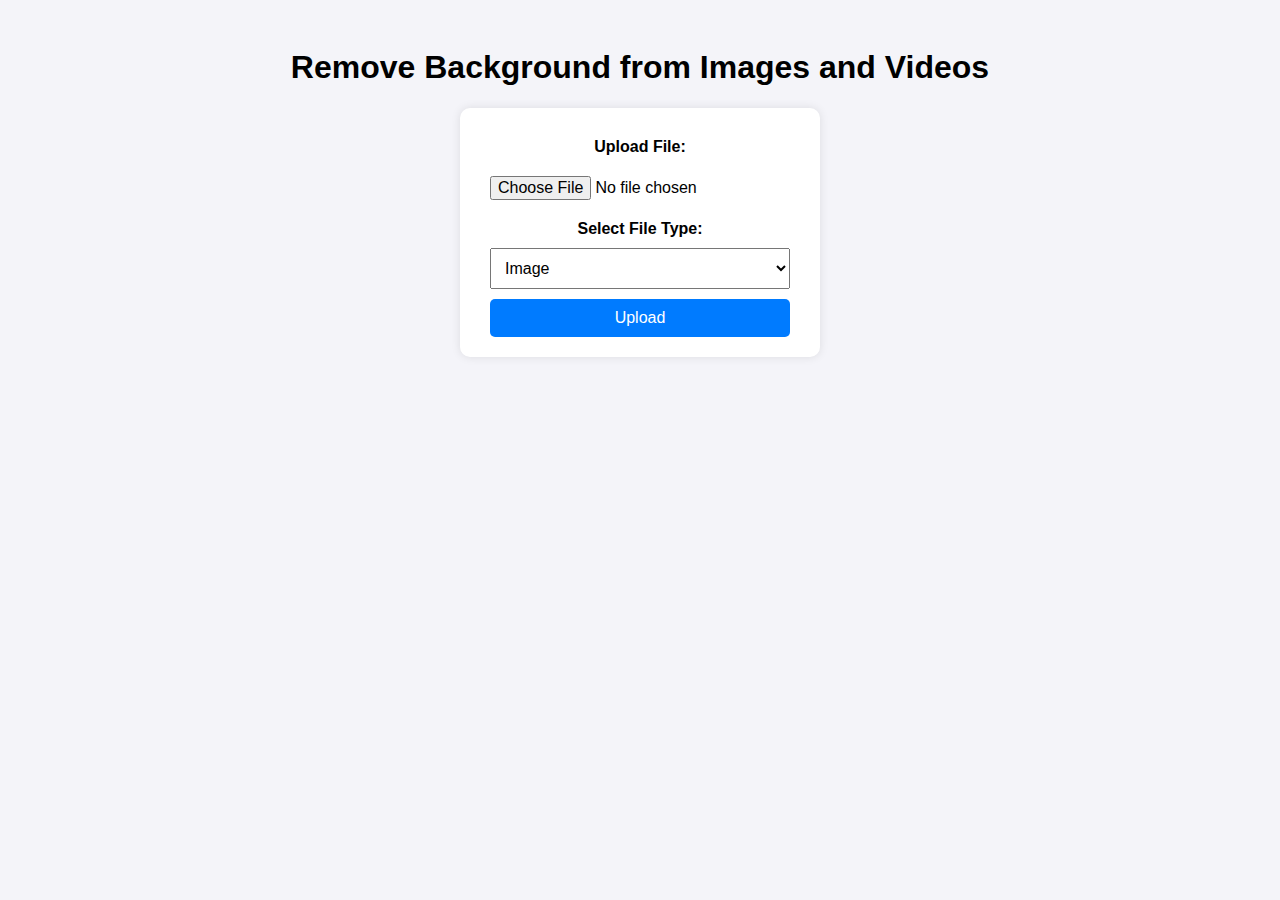
<file: templates/index.html>
<!DOCTYPE html>
<html lang="en">
<head>
    <meta charset="UTF-8">
    <meta name="viewport" content="width=device-width, initial-scale=1.0">
    <title>Remove Background</title>
    <style>
        body {
            font-family: Arial, sans-serif;
            text-align: center;
            background-color: #f4f4f9;
            padding: 20px;
        }
        form {
            background: #ffffff;
            padding: 20px;
            border-radius: 10px;
            box-shadow: 0 0 10px rgba(0, 0, 0, 0.1);
            display: inline-block;
        }
        label {
            display: block;
            margin-top: 10px;
            font-weight: bold;
        }
        input, select, button {
            margin-top: 10px;
            padding: 10px;
            width: 100%;
            max-width: 300px;
            font-size: 16px;
        }
        button {
            background-color: #007BFF;
            color: white;
            border: none;
            border-radius: 5px;
            cursor: pointer;
        }
        button:hover {
            background-color: #0056b3;
        }
        #progressContainer {
            margin-top: 20px;
            display: none;
        }
        progress {
            width: 100%;
            max-width: 300px;
            height: 20px;
            margin-top: 10px;
        }
        progress::-webkit-progress-bar {
            background-color: #f3f3f3;
            border-radius: 10px;
        }
        progress::-webkit-progress-value {
            background-color: #007BFF;
            border-radius: 10px;
        }
    </style>
</head>
<body>
    <h1>Remove Background from Images and Videos</h1>
    <form id="uploadForm" method="POST" action="/upload" enctype="multipart/form-data">
        <label for="file">Upload File:</label>
        <input type="file" id="file" name="file" accept="image/*,video/*" required>

        <label for="type">Select File Type:</label>
        <select id="type" name="type">
            <option value="image">Image</option>
            <option value="video">Video</option>
        </select>

        <button type="submit">Upload</button>
    </form>

    <div id="progressContainer">
        <p>Processing: <span id="progressText">0%</span></p>
        <progress id="progressBar" value="0" max="100"></progress>
    </div>

    <script>
        const form = document.getElementById('uploadForm');
        const progressContainer = document.getElementById('progressContainer');
        const progressBar = document.getElementById('progressBar');
        const progressText = document.getElementById('progressText');

        form.addEventListener('submit', async (e) => {
            e.preventDefault();

            const formData = new FormData(form);

            progressContainer.style.display = 'block';
            progressBar.value = 0;
            progressText.textContent = '0%';

            // Start file upload
            const uploadResponse = await fetch('/upload', {
                method: 'POST',
                body: formData
            });

            if (!uploadResponse.ok) {
                alert('File processing failed. Please try again.');
                progressContainer.style.display = 'none';
                return;
            }

            // Poll for progress
            const checkProgress = setInterval(async () => {
                const progressResponse = await fetch('/progress');
                const { progress } = await progressResponse.json();
                progressBar.value = progress;
                progressText.textContent = `${progress}%`;

                if (progress >= 100) {
                    clearInterval(checkProgress);

                    // Download the processed file
                    const blob = await uploadResponse.blob();
                    const url = URL.createObjectURL(blob);

                    const downloadLink = document.createElement('a');
                    downloadLink.href = url;
                    downloadLink.download = formData.get('type') === 'image' ? 'output.png' : 'output.mp4';
                    downloadLink.click();

                    URL.revokeObjectURL(url);
                    progressContainer.style.display = 'none';
                }
            }, 500);
        });
    </script>
</body>
</html>
</file>
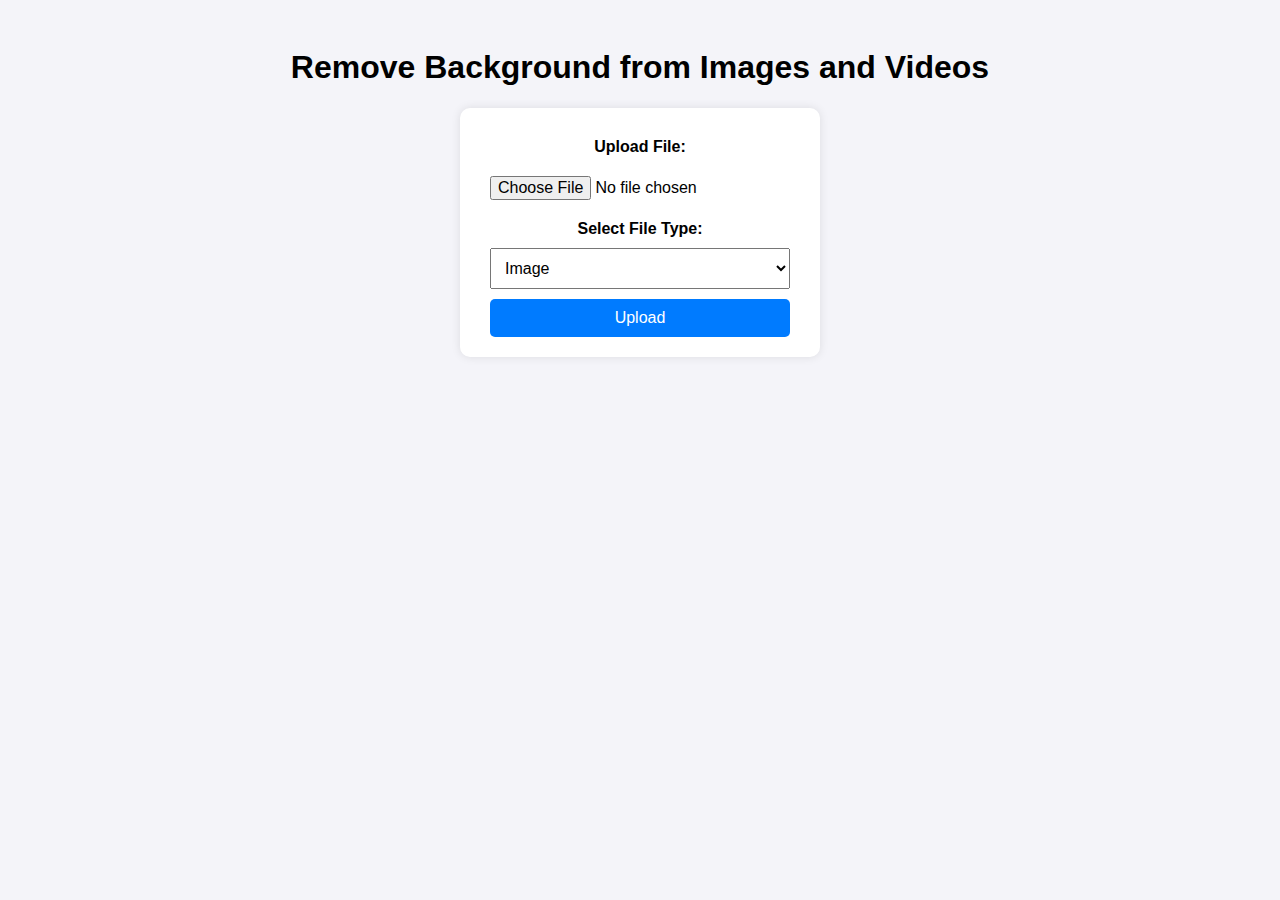
<file: index1.html>
<!DOCTYPE html>
<html lang="en">
<head>
    <meta charset="UTF-8">
    <meta name="viewport" content="width=device-width, initial-scale=1.0">
    <title>Remove Background</title>
    <style>
        body {
            font-family: Arial, sans-serif;
            text-align: center;
            background-color: #f4f4f9;
            padding: 20px;
        }
        form {
            background: #fff;
            padding: 20px;
            border-radius: 10px;
            box-shadow: 0 0 10px rgba(0, 0, 0, 0.1);
            display: inline-block;
        }
        label {
            display: block;
            margin-top: 10px;
            font-weight: bold;
        }
        input, select, button {
            margin-top: 10px;
            padding: 10px;
            width: 100%;
            max-width: 300px;
            font-size: 16px;
        }
        button {
            background-color: #007BFF;
            color: white;
            border: none;
            border-radius: 5px;
            cursor: pointer;
        }
        button:hover {
            background-color: #0056b3;
        }
        #progressContainer {
            margin-top: 20px;
            display: none;
        }
        progress {
            width: 100%;
            max-width: 300px;
            height: 20px;
        }
    </style>
</head>
<body>
    <h1>Remove Background from Images and Videos</h1>
    <form id="uploadForm" method="POST" action="/upload" enctype="multipart/form-data">
        <label for="file">Upload File:</label>
        <input type="file" id="file" name="file" accept="image/*,video/*" required>

        <label for="type">Select File Type:</label>
        <select id="type" name="type">
            <option value="image">Image</option>
            <option value="video">Video</option>
        </select>

        <button type="submit">Upload</button>
    </form>

    <div id="progressContainer">
        <p>Processing: <span id="progressText">0%</span></p>
        <progress id="progressBar" value="0" max="100"></progress>
    </div>

    <script>
        const form = document.getElementById('uploadForm');
        const progressContainer = document.getElementById('progressContainer');
        const progressBar = document.getElementById('progressBar');
        const progressText = document.getElementById('progressText');

        form.addEventListener('submit', async (e) => {
            e.preventDefault();

            const formData = new FormData(form);

            progressContainer.style.display = 'block';
            progressBar.value = 0;
            progressText.textContent = '0%';

            const uploadResponse = await fetch('/upload', {
                method: 'POST',
                body: formData
            });

            if (!uploadResponse.ok) {
                alert('File processing failed. Please try again.');
                return;
            }

            const checkProgress = setInterval(async () => {
                const progressResponse = await fetch('/progress');
                const { progress } = await progressResponse.json();
                progressBar.value = progress;
                progressText.textContent = `${progress}%`;

                if (progress >= 100) {
                    clearInterval(checkProgress);

                    const blob = await uploadResponse.blob();
                    const url = URL.createObjectURL(blob);

                    const downloadLink = document.createElement('a');
                    downloadLink.href = url;
                    downloadLink.download = formData.get('type') === 'image' ? 'output.png' : 'output.mp4';
                    downloadLink.click();

                    URL.revokeObjectURL(url);
                    progressContainer.style.display = 'none';
                }
            }, 500);
        });
    </script>
</body>
</html>
</file>
